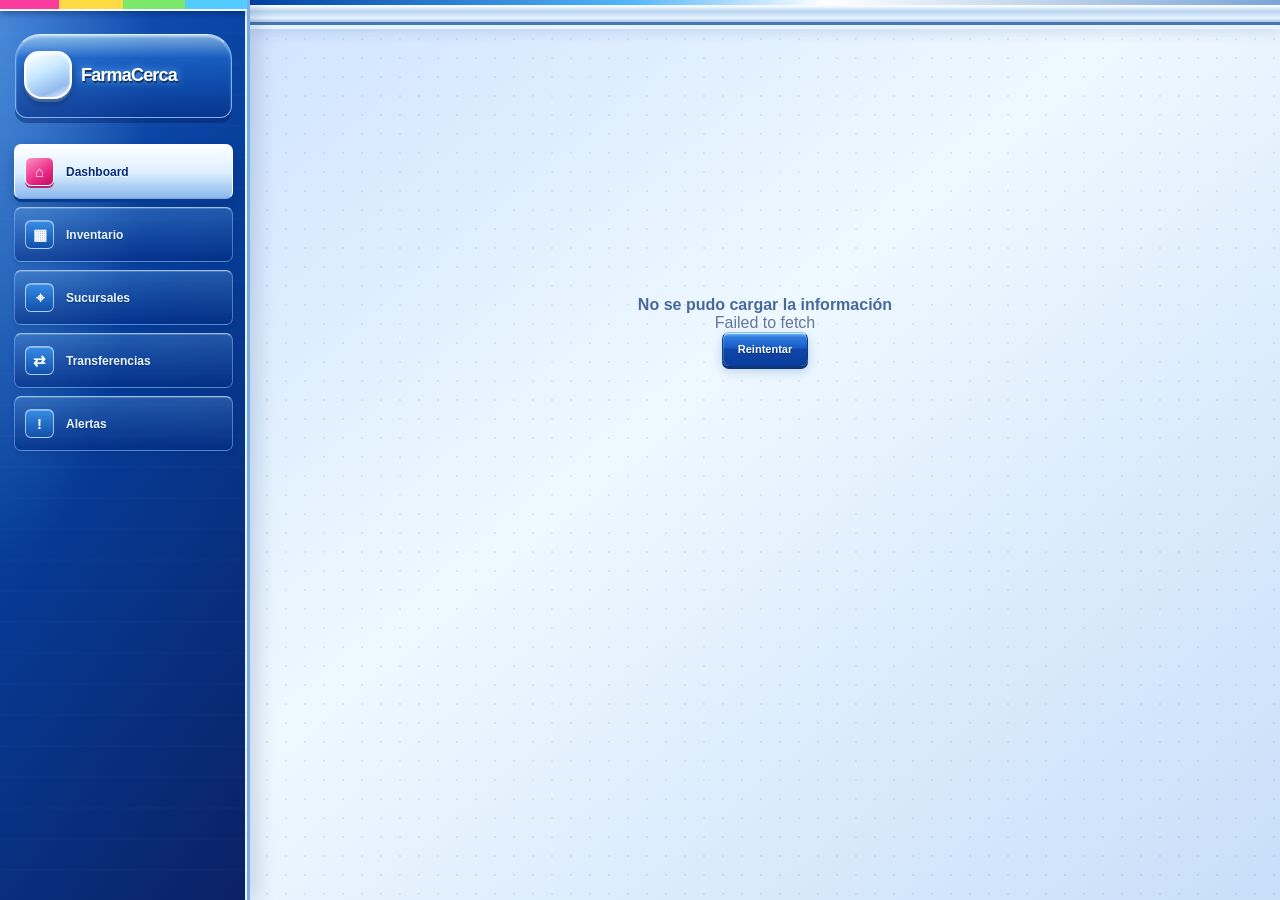
<file: frontend/index.html>
<!DOCTYPE html>
<html lang="es">
<head>
  <meta charset="UTF-8" />
  <meta name="viewport" content="width=device-width, initial-scale=1.0" />
  <meta name="description" content="Sistema centralizado de inventario FarmaCerca" />
  <title>Dashboard · FarmaCerca</title>
  <link rel="stylesheet" href="styles.css?v=farma-y2k-textos-v3" />
  <script src="config.js"></script>
  <script src="app.js?v=farma-y2k-textos-v3" defer></script>
</head>
<body data-page="dashboard">
  <div id="app"><div class="boot-loader">Cargando FarmaCerca…</div></div>
</body>
</html>
</file>
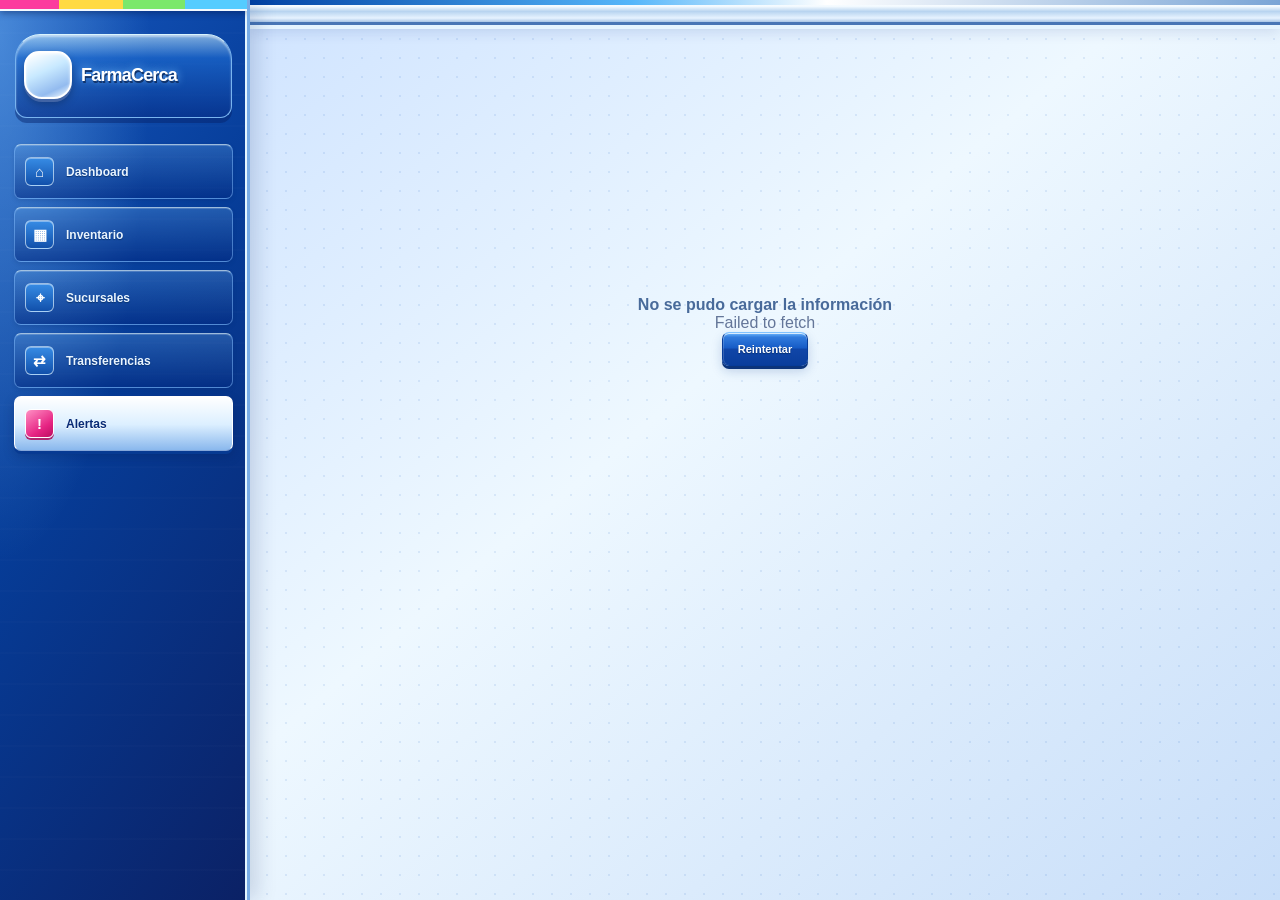
<file: frontend/alerts.html>
<!DOCTYPE html>
<html lang="es">
<head>
  <meta charset="UTF-8" />
  <meta name="viewport" content="width=device-width, initial-scale=1.0" />
  <meta name="description" content="Sistema centralizado de inventario FarmaCerca" />
  <title>Alertas · FarmaCerca</title>
  <link rel="stylesheet" href="styles.css?v=farma-y2k-textos-v3" />
  <script src="config.js"></script>
  <script src="app.js?v=farma-y2k-textos-v3" defer></script>
</head>
<body data-page="alerts">
  <div id="app"><div class="boot-loader">Cargando FarmaCerca…</div></div>
</body>
</html>
</file>
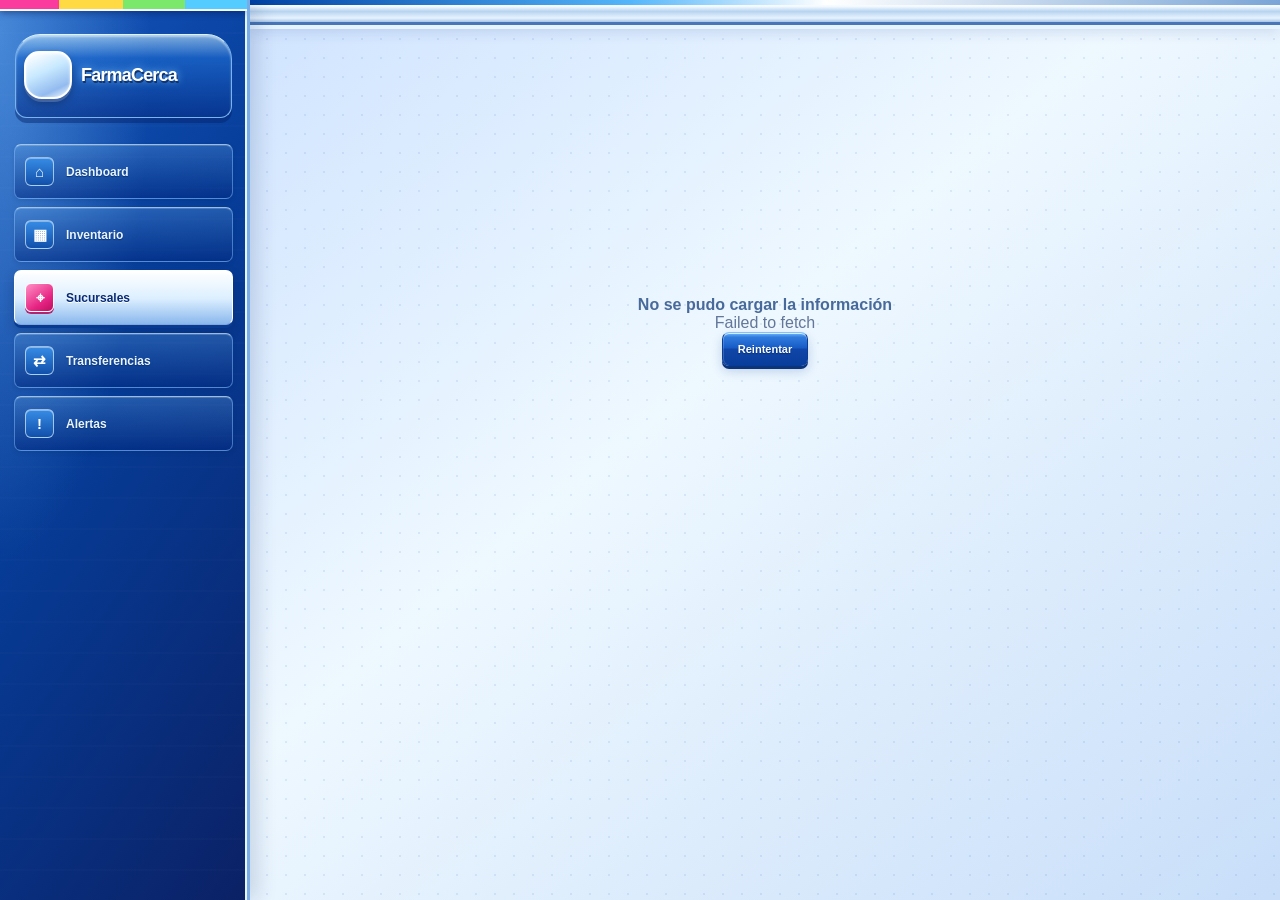
<file: frontend/branches.html>
<!DOCTYPE html>
<html lang="es">
<head>
  <meta charset="UTF-8" />
  <meta name="viewport" content="width=device-width, initial-scale=1.0" />
  <meta name="description" content="Sistema centralizado de inventario FarmaCerca" />
  <title>Sucursales · FarmaCerca</title>
  <link rel="stylesheet" href="styles.css?v=farma-y2k-textos-v3" />
  <script src="config.js"></script>
  <script src="app.js?v=farma-y2k-textos-v3" defer></script>
</head>
<body data-page="branches">
  <div id="app"><div class="boot-loader">Cargando FarmaCerca…</div></div>
</body>
</html>
</file>
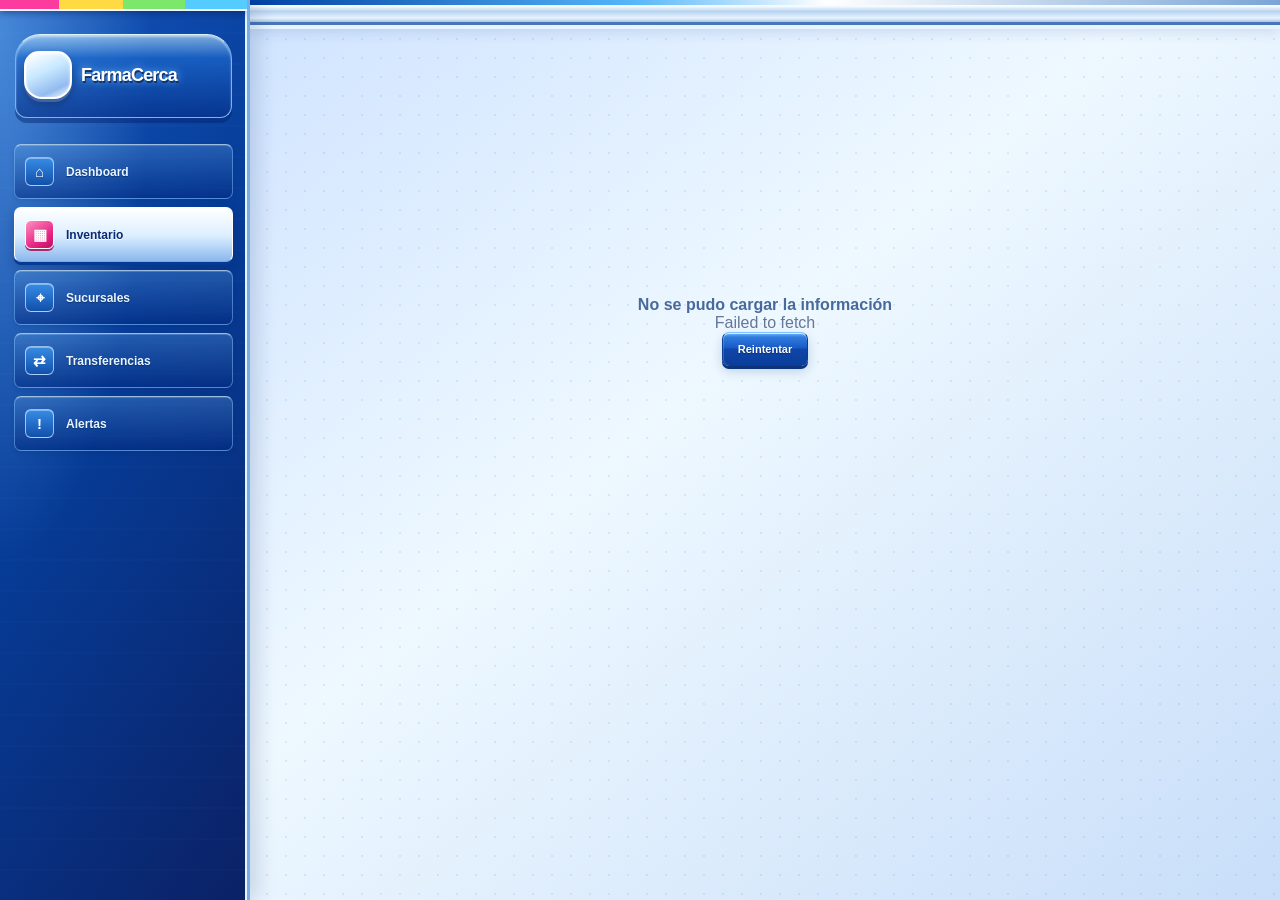
<file: frontend/inventory.html>
<!DOCTYPE html>
<html lang="es">
<head>
  <meta charset="UTF-8" />
  <meta name="viewport" content="width=device-width, initial-scale=1.0" />
  <meta name="description" content="Sistema centralizado de inventario FarmaCerca" />
  <title>Inventario · FarmaCerca</title>
  <link rel="stylesheet" href="styles.css?v=farma-y2k-textos-v3" />
  <script src="config.js"></script>
  <script src="app.js?v=farma-y2k-textos-v3" defer></script>
</head>
<body data-page="inventory">
  <div id="app"><div class="boot-loader">Cargando FarmaCerca…</div></div>
</body>
</html>
</file>
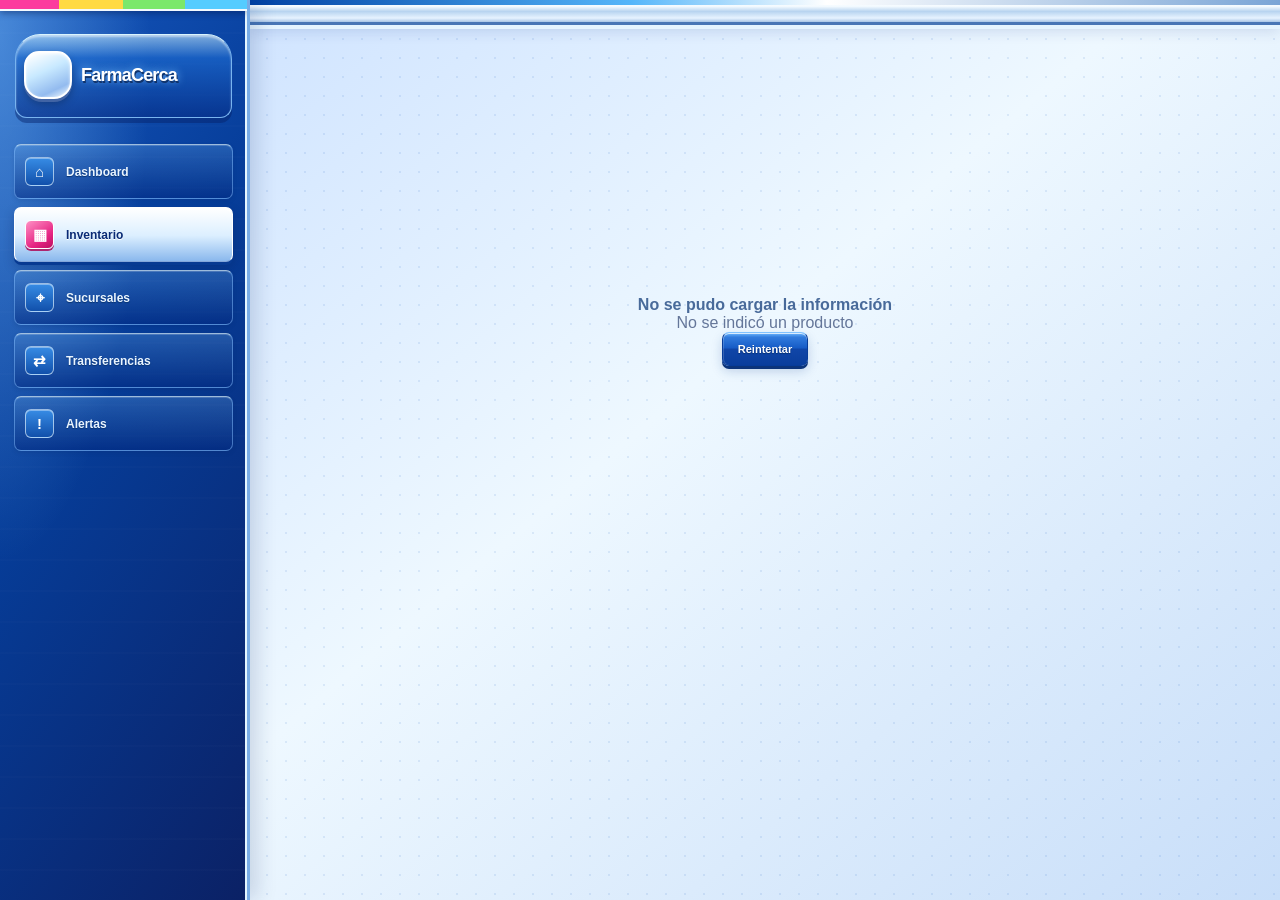
<file: frontend/product.html>
<!DOCTYPE html>
<html lang="es">
<head>
  <meta charset="UTF-8" />
  <meta name="viewport" content="width=device-width, initial-scale=1.0" />
  <meta name="description" content="Sistema centralizado de inventario FarmaCerca" />
  <title>Detalle de producto · FarmaCerca</title>
  <link rel="stylesheet" href="styles.css?v=farma-y2k-textos-v3" />
  <script src="config.js"></script>
  <script src="app.js?v=farma-y2k-textos-v3" defer></script>
</head>
<body data-page="product">
  <div id="app"><div class="boot-loader">Cargando FarmaCerca…</div></div>
</body>
</html>
</file>
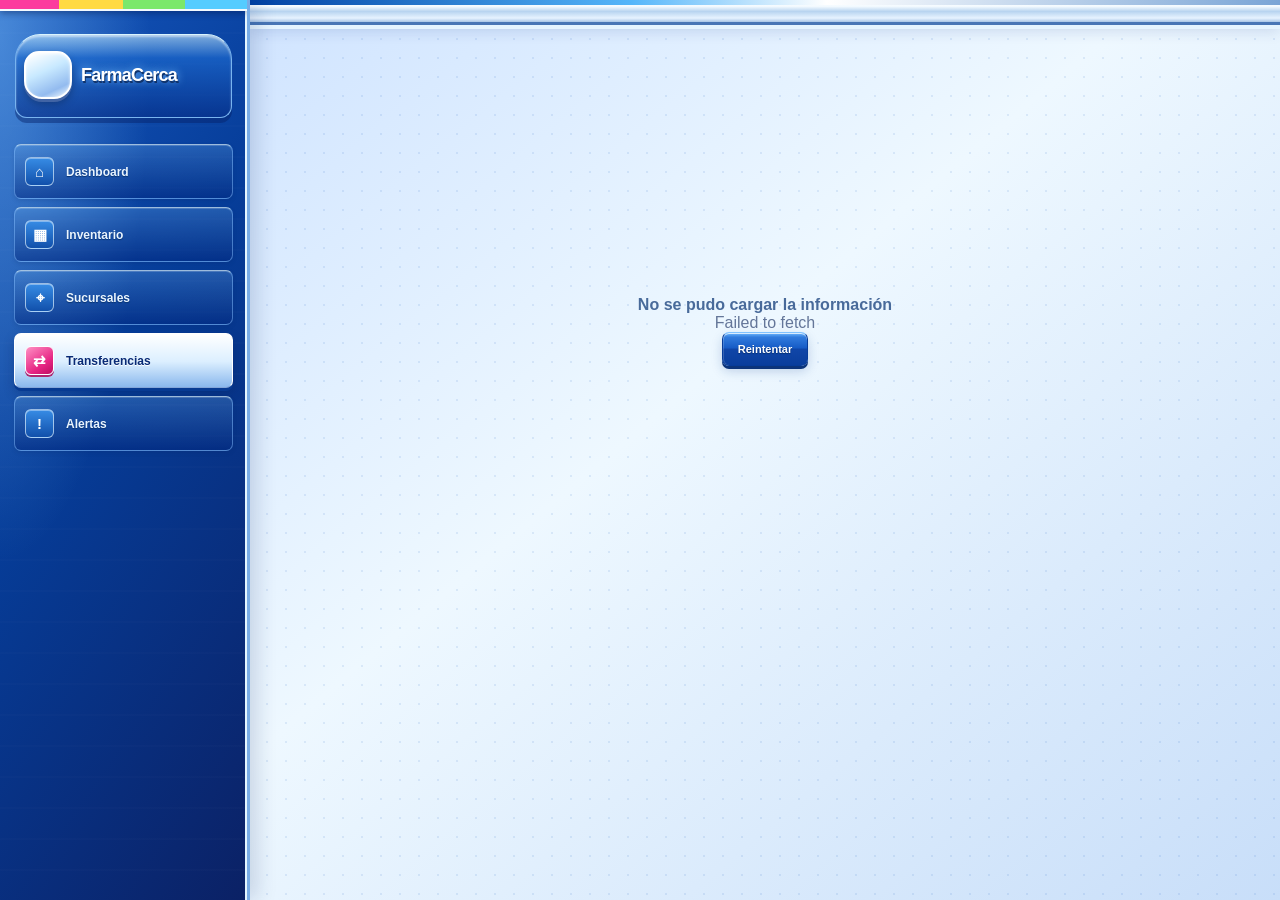
<file: frontend/transfers.html>
<!DOCTYPE html>
<html lang="es">
<head>
  <meta charset="UTF-8" />
  <meta name="viewport" content="width=device-width, initial-scale=1.0" />
  <meta name="description" content="Sistema centralizado de inventario FarmaCerca" />
  <title>Transferencias · FarmaCerca</title>
  <link rel="stylesheet" href="styles.css?v=farma-y2k-textos-v3" />
  <script src="config.js"></script>
  <script src="app.js?v=farma-y2k-textos-v3" defer></script>
</head>
<body data-page="transfers">
  <div id="app"><div class="boot-loader">Cargando FarmaCerca…</div></div>
</body>
</html>
</file>
<file: frontend/styles.css>
:root{
  --bg:#f5f7fb;--panel:#fff;--text:#233247;--muted:#748198;--line:#e4e9f1;
  --blue:#1d4f91;--blue-dark:#153968;--blue-soft:#eaf2fc;
  --magenta:#d7357b;--magenta-soft:#fdeaf3;--yellow:#f4c445;--yellow-soft:#fff6d8;
  --green:#2e9a66;--green-soft:#e8f6ee;--amber:#e99a28;--amber-soft:#fff2dd;
  --red:#dc4c5d;--red-soft:#fdebed;--violet:#7862c8;--violet-soft:#f0edfb;
  --shadow:0 10px 30px rgba(28,55,90,.07);--shadow-hover:0 14px 34px rgba(28,55,90,.12)
}
*{box-sizing:border-box}html{background:var(--bg)}body{margin:0;font-family:Inter,ui-sans-serif,system-ui,-apple-system,BlinkMacSystemFont,"Segoe UI",sans-serif;background:var(--bg);color:var(--text)}a{color:inherit;text-decoration:none}button,input,select{font:inherit}.grow{flex:1}.align-right{text-align:right}.full{width:100%}.boot-loader,.page-state{min-height:100vh;display:grid;place-items:center;color:var(--muted)}
.app-shell{min-height:100vh;display:grid;grid-template-columns:254px 1fr}.sidebar{position:sticky;top:0;height:100vh;background:linear-gradient(180deg,#173d70 0%,#15365f 100%);color:#fff;padding:25px 17px;box-shadow:8px 0 25px rgba(18,46,82,.08);z-index:30}.sidebar:before{content:"";position:absolute;top:0;left:0;right:0;height:5px;background:linear-gradient(90deg,var(--magenta) 0 42%,var(--yellow) 42% 68%,#45b8d8 68% 100%)}
.brand{display:flex;gap:12px;align-items:center;padding:4px 8px 28px}.brand-mark{position:relative;width:44px;height:44px;border-radius:13px;background:#fff;color:var(--blue);display:grid;place-items:center;font-weight:900;font-size:20px;box-shadow:0 6px 20px rgba(0,0,0,.12)}.brand-mark i{position:absolute;right:-5px;bottom:-5px;width:19px;height:19px;border-radius:50%;background:var(--magenta);color:#fff;display:grid;place-items:center;font-style:normal;font-size:13px;border:3px solid #173d70}.brand strong,.brand span{display:block}.brand strong{font-size:17px}.brand span{font-size:11px;color:#bed0e6;margin-top:3px}
.sidebar nav{display:grid;gap:7px}.nav-item{display:flex;align-items:center;gap:12px;padding:11px 13px;border-radius:11px;color:#d9e6f4;font-weight:650;transition:.18s}.nav-item b{width:27px;height:27px;border-radius:8px;display:grid;place-items:center;background:rgba(255,255,255,.07)}.nav-item:hover{background:rgba(255,255,255,.08);color:#fff}.nav-item.active{background:#fff;color:var(--blue-dark);box-shadow:0 8px 22px rgba(7,25,48,.18)}.nav-item.active b{background:var(--magenta-soft);color:var(--magenta)}
main{min-width:0}.topbar{height:76px;background:rgba(255,255,255,.96);border-bottom:1px solid var(--line);display:flex;align-items:center;justify-content:space-between;padding:0 34px;position:sticky;top:0;z-index:20;backdrop-filter:blur(12px)}.topbar-title span,.topbar-title strong,.user-chip strong,.user-chip small{display:block}.topbar-title span{text-transform:uppercase;letter-spacing:.11em;font-size:9px;font-weight:850;color:var(--magenta)}.topbar-title strong{font-size:15px;margin-top:3px}.user-chip{border-left:1px solid var(--line);padding-left:14px}.user-chip strong{font-size:12px}.user-chip small{color:var(--muted);font-size:9px;margin-top:2px}.menu-button{display:none}
.content{padding:32px 34px 44px;max-width:1500px;margin:0 auto}.page-heading{display:flex;justify-content:space-between;align-items:end;gap:24px;margin-bottom:23px}.page-heading h1{margin:0;font-size:29px;letter-spacing:-.035em;color:#1f2f45}.page-heading p{margin:7px 0 0;color:var(--muted);font-size:13px}.eyebrow{text-transform:uppercase;letter-spacing:.11em;font-size:9px;font-weight:850;color:var(--magenta);display:block;margin-bottom:6px}
.primary-button,.ghost-button{border:0;border-radius:10px;font-weight:750;cursor:pointer;display:inline-flex;align-items:center;justify-content:center;transition:.18s}.primary-button{background:var(--blue);color:#fff;padding:10px 15px;box-shadow:0 6px 14px rgba(29,79,145,.15)}.primary-button:hover{background:var(--blue-dark);transform:translateY(-1px)}.ghost-button{background:#f1f5fa;color:var(--blue-dark);padding:7px 11px}.ghost-button:hover{background:var(--blue-soft)}.tiny{padding:7px 10px;font-size:11px}
.stats-grid{display:grid;grid-template-columns:repeat(4,1fr);gap:14px;margin-bottom:20px}.stats-grid-6{grid-template-columns:repeat(6,1fr)}.stat-card{position:relative;background:var(--panel);border:1px solid var(--line);border-radius:16px;padding:17px;display:flex;gap:13px;box-shadow:var(--shadow);overflow:hidden}.stat-card:after{content:"";position:absolute;left:0;bottom:0;width:100%;height:3px;background:var(--blue)}.stat-card.magenta:after{background:var(--magenta)}.stat-card.healthy:after{background:var(--green)}.stat-card.warning:after{background:var(--amber)}.stat-card.danger:after{background:var(--red)}.stat-card.purple:after{background:var(--violet)}.stat-icon{width:41px;height:41px;border-radius:12px;background:var(--blue-soft);display:grid;place-items:center;font-weight:900;color:var(--blue);flex:0 0 auto}.stat-card.magenta .stat-icon{background:var(--magenta-soft);color:var(--magenta)}.stat-card.healthy .stat-icon{background:var(--green-soft);color:var(--green)}.stat-card.warning .stat-icon{background:var(--amber-soft);color:var(--amber)}.stat-card.danger .stat-icon{background:var(--red-soft);color:var(--red)}.stat-card.purple .stat-icon{background:var(--violet-soft);color:var(--violet)}.stat-card small,.stat-card strong,.stat-card div>span{display:block}.stat-card small{color:var(--muted);font-weight:750;font-size:10px}.stat-card strong{font-size:25px;margin:2px 0;color:#1c2d43}.stat-card div>span{font-size:10px;color:var(--muted);line-height:1.35}
.grid-2{display:grid;grid-template-columns:1.1fr .9fr;gap:18px}.dashboard-bottom{margin-top:18px}.panel{background:#fff;border:1px solid var(--line);border-radius:16px;box-shadow:var(--shadow);overflow:hidden}.panel-heading{padding:17px 19px;border-bottom:1px solid var(--line);display:flex;align-items:center;justify-content:space-between}.panel-heading h2{font-size:17px;margin:0}.panel-heading a{font-size:11px;color:var(--blue);font-weight:800}.alert-list,.branch-list,.movement-list{padding:6px 19px}.alert-item,.movement{display:flex;align-items:center;gap:11px;padding:12px 0;border-bottom:1px solid #edf1f6}.alert-item:last-child,.movement:last-child{border-bottom:0}.status-dot{width:9px;height:9px;border-radius:50%;background:var(--green)}.status-dot.warning{background:var(--amber)}.status-dot.danger{background:var(--red)}.status-dot.purple{background:var(--violet)}.alert-item strong,.alert-item span,.movement strong,.movement span{display:block}.alert-item span,.movement span{font-size:10px;color:var(--muted);margin-top:3px}.branch-row{display:grid;grid-template-columns:145px 1fr 48px;align-items:center;gap:12px;padding:12px 0}.branch-label strong,.branch-label span{display:block}.branch-label span{color:var(--muted);font-size:9px;margin-top:3px}.bar{height:7px;background:#eef2f7;border-radius:999px;overflow:hidden}.bar span{height:100%;display:block;background:linear-gradient(90deg,var(--blue),#4b8ed2);border-radius:999px}.movement-icon{width:31px;height:31px;border-radius:10px;background:var(--blue-soft);color:var(--blue);display:grid;place-items:center;font-weight:900}.positive{color:var(--green)}.negative{color:var(--red)}.empty-state{padding:25px!important;text-align:center!important;color:var(--muted)!important}
.filter-panel{background:#fff;border:1px solid var(--line);border-radius:15px;padding:12px;display:grid;grid-template-columns:minmax(280px,1fr) 190px 160px auto;gap:9px;margin-bottom:17px;box-shadow:var(--shadow)}.filter-panel input,.filter-panel select,.stack-form input,.stack-form select,.modal input{width:100%;border:1px solid #dce3ed;border-radius:10px;padding:10px 11px;background:#fff;color:var(--text);outline:none}.filter-panel input:focus,.filter-panel select:focus,.stack-form input:focus,.stack-form select:focus,.modal input:focus{border-color:#70a0d1;box-shadow:0 0 0 3px rgba(29,79,145,.09)}.search-field{position:relative}.search-field span{position:absolute;left:12px;top:8px;color:var(--muted);font-size:20px}.search-field input{padding-left:39px}.table-panel{overflow:hidden}.table-wrap{overflow:auto}table{width:100%;border-collapse:collapse;min-width:820px}th,td{text-align:left;padding:13px 15px;border-bottom:1px solid #edf1f6;font-size:12px}th{background:#f7f9fc;color:#718096;text-transform:uppercase;letter-spacing:.055em;font-size:9px}tbody tr:hover{background:#fbfcfe}.product-cell{display:flex;align-items:center;gap:10px}.product-cell strong,.product-cell span{display:block}.product-cell span,.subtext{font-size:9px;color:var(--muted);margin-top:3px}.product-avatar{width:35px;height:35px;border-radius:10px;background:linear-gradient(145deg,var(--magenta-soft),#fff1f7);display:grid;place-items:center;color:var(--magenta);font-weight:900}.stock-number{font-size:16px;font-weight:850}.status-pill{display:inline-flex;padding:5px 8px;border-radius:999px;font-size:9px;font-weight:850}.status-pill.available{background:var(--green-soft);color:#20794f}.status-pill.low{background:var(--amber-soft);color:#9a5b08}.status-pill.out{background:var(--red-soft);color:#a62e3f}.status-pill.expiry{background:var(--violet-soft);color:#5e4aa7}.action-group{display:flex;gap:7px;align-items:center;flex-wrap:wrap}.product-link:hover strong,.text-link:hover{color:var(--magenta)}.text-link{color:var(--text)}
.toast{position:fixed;right:24px;bottom:24px;z-index:300;padding:12px 16px;border-radius:11px;font-weight:700;font-size:12px;background:var(--green-soft);color:#20794f;box-shadow:var(--shadow-hover)}.toast.error{background:var(--red-soft);color:#a62e3f}.legend{display:flex;gap:18px;margin:-7px 0 17px;color:var(--muted);font-size:11px}.legend span{display:flex;align-items:center;gap:6px}.dot{width:8px;height:8px;border-radius:50%;display:inline-block}.dot.red{background:var(--red)}.dot.amber{background:var(--amber)}.dot.violet{background:var(--violet)}
.transfer-layout{grid-template-columns:.8fr 1.2fr}.form-panel{overflow:visible}.stack-form{padding:19px;display:grid;gap:15px}.stack-form label,.modal label{font-size:11px;font-weight:750;color:#526176}.stack-form label input,.stack-form label select,.modal label input{margin-top:6px}.form-grid{display:grid;grid-template-columns:1fr 1fr;gap:11px}.info-box{background:var(--blue-soft);color:#4b6483;border-radius:10px;padding:11px 12px;font-size:10px;line-height:1.5;border:1px solid #dce9f8}
.branch-cards{display:grid;grid-template-columns:repeat(2,minmax(0,1fr));gap:17px}.branch-card{background:#fff;border:1px solid var(--line);border-radius:16px;box-shadow:var(--shadow);padding:19px}.branch-card-head{display:flex;gap:12px;align-items:flex-start}.branch-pin{width:42px;height:42px;border-radius:12px;background:var(--blue-soft);color:var(--blue);display:grid;place-items:center;font-weight:900}.branch-card-head small,.branch-card-head h2,.branch-card-head span{display:block}.branch-card-head small{color:var(--magenta);font-weight:850;text-transform:uppercase;letter-spacing:.08em;font-size:8px}.branch-card-head h2{margin:2px 0;font-size:19px}.branch-card-head span{font-size:10px;color:var(--muted)}.branch-metrics{display:grid;grid-template-columns:repeat(4,1fr);gap:8px;margin:17px 0}.branch-metrics>div{background:#f7f9fc;border:1px solid #edf1f6;border-radius:10px;padding:10px}.branch-metrics small,.branch-metrics strong{display:block}.branch-metrics small{color:var(--muted);font-size:8px;text-transform:uppercase}.branch-metrics strong{font-size:19px;margin-top:3px}.branch-metrics .metric-warning{background:var(--amber-soft)}.branch-metrics .metric-danger{background:var(--red-soft)}.branch-card-actions{display:flex;gap:8px}.health-badge{font-size:9px;font-weight:850;padding:6px 8px;border-radius:999px;white-space:nowrap}.health-badge.good{background:var(--green-soft);color:#20794f}.health-badge.medium{background:var(--amber-soft);color:#9a5b08}.health-badge.risk{background:var(--red-soft);color:#a62e3f}.health-progress{height:7px;background:#edf1f6;border-radius:999px;overflow:hidden;margin:15px 0 4px}.health-progress span{display:block;height:100%;background:linear-gradient(90deg,var(--blue),#5ca4df);border-radius:999px}
.breadcrumb{display:flex;gap:8px;align-items:center;color:var(--muted);font-size:11px;margin-bottom:13px}.breadcrumb a{color:var(--blue);font-weight:800}.product-stats{grid-template-columns:repeat(4,1fr)}.product-layout{grid-template-columns:1.3fr .7fr}.detail-table{min-width:720px}.smart-recommendation{display:flex;align-items:center;gap:17px;background:linear-gradient(100deg,var(--blue-soft),#fff 60%,var(--magenta-soft));border:1px solid #dce7f5;border-radius:16px;padding:19px 21px;margin-bottom:19px;box-shadow:var(--shadow)}.recommendation-icon{width:47px;height:47px;border-radius:13px;background:var(--magenta);color:#fff;display:grid;place-items:center;font-size:23px;font-weight:800}.smart-recommendation h2{margin:0 0 5px;font-size:17px}.smart-recommendation p{margin:0;color:#58677c;font-size:11px;line-height:1.55;max-width:850px}
.modal-backdrop{position:fixed;inset:0;background:rgba(13,31,55,.42);display:none;align-items:center;justify-content:center;padding:20px;z-index:100}.modal-backdrop.open{display:flex}.modal{position:relative;width:min(430px,100%);background:#fff;border-radius:17px;box-shadow:0 24px 70px rgba(16,38,69,.25);padding:23px}.modal h2{margin:0 0 5px}.modal p{margin:0 0 17px;color:var(--muted)}.modal form{display:grid;gap:15px}.modal-close{position:absolute;right:13px;top:12px;border:0;background:#f2f5f9;color:#6d788b;width:31px;height:31px;border-radius:9px;cursor:pointer;font-size:18px}.spinner{width:32px;height:32px;border:3px solid #dbe5f2;border-top-color:var(--blue);border-radius:50%;animation:spin .7s linear infinite}.page-state{min-height:60vh;text-align:center;align-content:center}.page-state>*{margin:auto}.page-state strong{display:block;margin-top:12px}.page-state p{color:var(--muted)}@keyframes spin{to{transform:rotate(360deg)}}
@media(max-width:1350px){.stats-grid-6{grid-template-columns:repeat(3,1fr)}}
@media(max-width:1100px){.app-shell{grid-template-columns:218px 1fr}.stats-grid{grid-template-columns:repeat(2,1fr)}.grid-2,.product-layout{grid-template-columns:1fr}.branch-cards{grid-template-columns:1fr}}
@media(max-width:760px){.app-shell{display:block}.sidebar{position:fixed;left:-270px;top:0;width:254px;transition:.2s}.menu-open .sidebar{left:0}.topbar{padding:0 16px}.topbar-title{display:none}.menu-button{display:block;border:0;background:transparent;font-size:23px;color:var(--text)}.user-chip small{display:none}.content{padding:21px 14px 35px}.page-heading{align-items:stretch;flex-direction:column}.stats-grid,.stats-grid-6,.product-stats{grid-template-columns:1fr}.filter-panel{grid-template-columns:1fr}.form-grid{grid-template-columns:1fr}.branch-metrics{grid-template-columns:repeat(2,1fr)}.health-badge{display:none}.smart-recommendation{align-items:flex-start;flex-wrap:wrap}}

/* ========================================================================
   FARMA CERCA — Y2K / EARLY-WEB VISUAL THEME
   Pure presentation layer. No markup, JavaScript, endpoints or behavior
   has been altered. Inspired by early-2000s blue portals and chrome UI.
   ======================================================================== */
:root {
  --bg: #d6e7fc;
  --panel: #fff;
  --text: #162d57;
  --muted: #647699;
  --line: #a9c7ea;
  --blue: #1758cb;
  --blue-dark: #092d85;
  --blue-soft: #e1f1ff;
  --magenta: #ed278f;
  --magenta-soft: #ffe5f4;
  --yellow: #ffdc66;
  --yellow-soft: #fff4c9;
  --green: #199864;
  --green-soft: #d9f8e6;
  --amber: #cc7808;
  --amber-soft: #fff0c7;
  --red: #c83154;
  --red-soft: #ffe4e9;
  --violet: #7052c7;
  --violet-soft: #eee7ff;
  --shadow: 0 2px 0 #fff, 0 6px 0 rgba(37, 94, 164, .10), 0 13px 27px rgba(17, 57, 130, .10);
  --shadow-hover: 0 2px 0 #fff, 0 9px 0 rgba(37, 94, 164, .10), 0 18px 30px rgba(17, 57, 130, .17);
}
html { background: #bfd7f8; }
body {
  font-family: Tahoma, Verdana, Geneva, sans-serif;
  background:
    radial-gradient(circle at 1px 1px, rgba(37, 101, 194, .11) 1px, transparent 1.45px) 0 0 / 19px 19px,
    linear-gradient(140deg, #c7deff 0%, #eef8ff 49%, #c8def9 100%);
  color: var(--text);
}
::selection { background: #fff09c; color: #0a358c; }
:focus-visible { outline: 3px solid #f1ba1c !important; outline-offset: 2px; }
.app-shell { grid-template-columns: 250px minmax(0, 1fr); }

/* Deep cobalt sidebar with a gleaming chrome/blue portal treatment */
.sidebar {
  padding: 25px 14px 80px;
  border-right: 3px solid #78ace6;
  background:
    radial-gradient(ellipse at 0% 4%, rgba(141, 206, 255, .42), transparent 43%),
    repeating-linear-gradient(0deg, transparent 0 29px, rgba(255, 255, 255, .022) 30px, transparent 31px),
    linear-gradient(125deg, #1657be 0%, #063d99 42%, #0b2165 100%);
  box-shadow: inset -2px 0 0 #e5f6ff, 7px 0 19px rgba(10, 37, 95, .16);
  overflow-y: auto;
}
.sidebar::before {
  height: 9px;
  background: linear-gradient(90deg, #fc3b9e 0 24%, #ffda42 24% 50%, #7be86b 50% 75%, #55ccff 75%);
  border-bottom: 2px solid #f4faff;
  box-shadow: 0 2px 7px rgba(3, 20, 72, .45);
}
.brand {
  margin: 9px 1px 26px;
  padding: 16px 8px 18px;
  border: 1px solid #79b4ef;
  border-top-color: #d9f5ff;
  border-radius: 25px 25px 12px 12px;
  background: linear-gradient(180deg, rgba(196,235,255,.62), rgba(29,106,207,.65) 28%, rgba(6,46,135,.66));
  box-shadow: inset 0 2px 2px rgba(255,255,255,.45), 0 5px 0 rgba(5,31,103,.45);
  gap: 9px;
}
.brand-mark {
  width: 48px;
  height: 48px;
  flex: 0 0 48px;
  border-radius: 15px 15px 18px 18px;
  border: 2px solid #fff;
  background: linear-gradient(155deg, #fff 4%, #c8e9ff 42%, #93bbef 78%, #f6fdff);
  box-shadow: inset 0 1px 3px rgba(255,255,255,.8), 0 3px 0 #4164a5, 0 5px 9px rgba(0,0,0,.25);
  color: #1757ba;
  text-shadow: 1px 1px 0 #fff;
  font-size: 27px;
}
.brand-mark i {
  right: -7px;
  bottom: -6px;
  background: linear-gradient(#ff82be, #e40d77);
  border: 2px solid white;
  box-shadow: 0 1px 2px #263f85;
  font-family: Verdana,sans-serif;
  font-size: 12px;
}
.brand strong { color: #fff; font-size: 18px; letter-spacing: -.045em; text-shadow: 1px 2px 0 #10336b, 0 0 9px #75beff; }
.brand span { color: #e2f4ff; font-size: 10px; font-weight: bold; }
.sidebar nav { gap: 8px; }
.nav-item {
  position: relative;
  border-radius: 7px;
  padding: 12px 10px;
  border: 1px solid rgba(131, 189, 255, .5);
  border-top-color: rgba(222, 247, 255, .7);
  background: linear-gradient(180deg, rgba(130,198,251,.23), rgba(1,39,126,.52));
  box-shadow: inset 0 1px 0 rgba(255,255,255,.18), 0 2px 4px rgba(4,31,88,.15);
  color: #eaf5ff;
  font-size: 12px;
  font-weight: 750;
  text-shadow: 0 1px 1px #083473;
}
.nav-item b {
  flex: 0 0 29px;
  width: 29px;
  height: 29px;
  border: 1px solid rgba(230,246,255,.65);
  border-radius: 6px;
  background: linear-gradient(#378ce5,#1150ab);
  box-shadow: inset 0 1px rgba(255,255,255,.38);
  color: #fff;
  font-size: 15px;
  text-shadow: none;
}
.nav-item:hover {
  color: #fff;
  border-color: #eaf5ff;
  background: linear-gradient(#469ff5, #1357be);
  transform: translateX(2px);
}
.nav-item.active, .nav-item.active:hover {
  color: #082a75;
  text-shadow: 0 1px #fff;
  border-color: #fff;
  border-bottom-color: #83a6d9;
  background: linear-gradient(180deg, #fff 0%, #dcefff 52%, #8ab8ed 100%);
  box-shadow: inset 0 2px 0 rgba(255,255,255,.92), 0 3px 0 #073a92, 0 5px 11px rgba(4,24,70,.26);
  transform: none;
}
.nav-item.active b {
  color: #fff;
  background: linear-gradient(145deg, #ff91c5, #e62483 65%, #bd0e61);
  border-color: #fff;
  box-shadow: 0 2px 0 #ad276f;
}

/* Silver Xbox-era control strip */
main { position: relative; min-width: 0; }
.topbar {
  height: 83px;
  padding: 0 33px;
  border-bottom: 3px solid #4876b6;
  background: linear-gradient(180deg, #fff 0%, #f3faff 29%, #b8d4f0 52%, #e7f3ff 82%, #a8c5e6 100%);
  box-shadow: inset 0 2px 0 #fff, 0 4px 0 #e5f4ff, 0 7px 14px rgba(9,49,132,.13);
  backdrop-filter: none;
}
.topbar::before {
  content: "";
  position: absolute;
  top: 0;
  left: 0;
  right: 0;
  height: 5px;
  background: linear-gradient(90deg, #0041a3, #54b6fa 37%, #ffffff 56%, #7aa5d6 100%);
}
.topbar-title span {
  color: #be126a;
  letter-spacing: .22em;
  font-size: 9px;
  text-shadow: 1px 1px #fff;
}
.topbar-title strong {
  font-weight: 900;
  color: #082d7a;
  text-shadow: 0 1px 0 #fff;
  font-size: 17px;
}
.user-chip {
  background: linear-gradient(#fff, #d2e5fc 64%, #a9c8ed);
  border: 1px solid #7a9fd1;
  border-top-color: #fff;
  border-radius: 8px;
  padding: 9px 15px;
  box-shadow: inset 0 1px #fff, 0 2px 3px rgba(24,67,132,.21);
}
.user-chip strong { color: #0d3c8b; }
.user-chip small { color: #637aa2; }

/* Page introduction: glassy, beveled title bar */
.content { max-width: 1640px; padding: 30px 34px 60px; }
.page-heading {
  position: relative;
  overflow: hidden;
  align-items: center;
  padding: 22px 25px 23px;
  margin-bottom: 23px;
  border: 2px solid #fff;
  border-bottom: 3px solid #719dcc;
  border-radius: 26px 26px 11px 11px;
  background:
    radial-gradient(ellipse at 82% 9%, rgba(255,255,255,.88), transparent 28%),
    linear-gradient(180deg, #fafcff 0%, #d7eaff 45%, #aaccf5 47%, #edf7ff 93%);
  box-shadow: inset 0 0 0 1px #83b3e5, 0 4px 0 #8eb0d5, 0 11px 20px rgba(38,87,158,.12);
}
.page-heading::before {
  content: "";
  width: 50px;
  height: 50px;
  position: absolute;
  top: -16px;
  right: 25%;
  border-radius: 50%;
  border: 1px solid rgba(255,255,255,.9);
  background: radial-gradient(circle at 30% 27%, #fff 3%, #a6efff 24%, #2b9efa 49%, #1051ba 76%, #08276d 100%);
  box-shadow: 0 0 0 5px rgba(255,255,255,.2), 0 5px 15px rgba(22,76,162,.27);
  opacity: .85;
  pointer-events: none;
}
.page-heading h1 {
  color: #0a3288;
  font-size: 27px;
  letter-spacing: -.025em;
  text-shadow: 1px 1px #fff, 2px 2px 0 rgba(103,143,202,.18);
}
.page-heading p { color: #49648d; font-size: 12px; font-weight: 600; line-height: 1.5; }
.eyebrow { font-size: 9px; color: #dc1178; letter-spacing: .14em; text-shadow: 1px 1px #fff; }

/* Early 2000s XP-style raised controls */
.primary-button, .ghost-button {
  position: relative;
  border-radius: 7px;
  font-family: Tahoma, Verdana, sans-serif;
  font-size: 11px;
  font-weight: 800;
  min-height: 33px;
  transition: transform .13s, filter .13s, box-shadow .13s;
}
.primary-button {
  color: #fff;
  border: 1px solid #073c99;
  border-top-color: #80c2ff;
  padding: 10px 15px;
  background: linear-gradient(180deg, #6fb9ff 0%, #317bdd 13%, #155ac5 48%, #1046a8 49%, #0a3e9c 100%);
  text-shadow: 0 1px 1px #063275;
  box-shadow: inset 0 1px 0 rgba(255,255,255,.75), inset 1px 0 rgba(255,255,255,.17), 0 3px 0 #0c347a, 0 5px 11px rgba(18,67,145,.22);
}
.primary-button:hover { background: linear-gradient(#85caff,#3c90ee 45%,#1762d4 46%,#1352b5); filter: brightness(1.05); transform: translateY(-1px); }
.primary-button:active { transform: translateY(2px); box-shadow: inset 0 2px 4px rgba(0,18,79,.34); }
.ghost-button {
  color: #123c88;
  border: 1px solid #95b5de;
  border-top-color: #fff;
  background: linear-gradient(#fff, #edf8ff 39%, #c6dafa 48%, #ecf5ff);
  padding: 7px 11px;
  text-shadow: 0 1px #fff;
  box-shadow: inset 0 1px #fff, 0 2px 0 #a0b9d9;
}
.ghost-button:hover { color: #05328f; background: linear-gradient(#fff,#b6e1ff 43%,#95c7ff 48%,#d7efff); }
.ghost-button:active { transform: translateY(1px); box-shadow: inset 0 2px 3px rgba(14,63,130,.2); }
.tiny { font-size: 10px; min-height: 29px; padding: 7px 10px; }

/* Scoreboard-like statistic tiles */
.stats-grid { gap: 16px; margin-bottom: 23px; }
.stats-grid-6 { grid-template-columns: repeat(3, minmax(0, 1fr)); }
.stat-card {
  min-width: 0;
  align-items: center;
  padding: 18px 19px;
  gap: 15px;
  border: 2px solid #fff;
  border-bottom: 3px solid #7b9dd0;
  border-radius: 18px 18px 8px 8px;
  background: linear-gradient(180deg, #fff 0%, #eef8ff 48%, #d8eafe 49%, #f9fdff 100%);
  box-shadow: inset 0 0 0 1px #afcae7, 0 3px 0 #95b6db, 0 10px 19px rgba(25,73,145,.13);
}
.stat-card:after { height: 5px; background: linear-gradient(90deg, #073dba, #67cbff); }
.stat-card.magenta:after { background: linear-gradient(90deg, #db1d7b,#ff9ad2); }
.stat-card.healthy:after { background: linear-gradient(90deg, #168653,#81f7a6); }
.stat-card.warning:after { background: linear-gradient(90deg, #e88c19,#ffdc6b); }
.stat-card.danger:after { background: linear-gradient(90deg, #c92753,#ffa6b3); }
.stat-card.purple:after { background: linear-gradient(90deg, #7043bd,#b6a2ff); }
.stat-icon {
  width: 50px; height: 50px; flex-basis: 50px;
  border: 2px solid white;
  border-radius: 14px;
  color: #1451b6;
  background: linear-gradient(145deg, #fff, #a9d4ff 62%, #76a6e5);
  box-shadow: inset 0 0 0 1px #9bc3ed, 0 3px 0 #9cb7da;
  font-size: 22px;
  text-shadow: 1px 1px #fff;
}
.stat-card.magenta .stat-icon { background:linear-gradient(#fff,#fcb2d6);color:#af0c69; }
.stat-card.healthy .stat-icon { background:linear-gradient(#fff,#a2eec4);color:#137b4b; }
.stat-card.warning .stat-icon { background:linear-gradient(#fff,#ffe3a0);color:#ab6410; }
.stat-card.danger .stat-icon { background:linear-gradient(#fff,#ffb2bf);color:#b6224e; }
.stat-card.purple .stat-icon { background:linear-gradient(#fff,#d2baff);color:#5d45ad; }
.stat-card small { font-size: 10px; color: #5175a2; text-transform: uppercase; letter-spacing: .06em; }
.stat-card strong { color: #0c347f; font-size: 28px; letter-spacing: -.05em; text-shadow: 1px 1px white; }
.stat-card div>span { color: #56749b; font-size: 10px; }

/* Pane headers mimic a shiny web-portal chrome title bar */
.grid-2 { gap: 20px; }
.panel, .branch-card {
  border: 2px solid #fff;
  border-bottom: 3px solid #8aadd6;
  border-radius: 15px 15px 9px 9px;
  background: #fff;
  box-shadow: inset 0 0 0 1px #b4cdeb, 0 4px 0 rgba(79,127,188,.18), 0 12px 24px rgba(22,67,130,.12);
}
.panel-heading {
  min-height: 70px;
  padding: 15px 19px;
  border-bottom: 2px solid #8eb5e4;
  border-radius: 12px 12px 0 0;
  background: linear-gradient(180deg, #fff 0%, #d4eaff 40%, #a8d1ff 46%, #dcefff 100%);
  box-shadow: inset 0 1px #fff, inset 0 -1px rgba(255,255,255,.82);
}
.panel-heading h2 { color: #092e77; font-size: 16px; text-shadow: 1px 1px #fff; }
.panel-heading a, .breadcrumb a { color: #0c4ba8; text-decoration: underline; text-underline-offset: 2px; }
.panel-heading a:hover, .breadcrumb a:hover { color: #d70a73; }
.alert-list,.branch-list,.movement-list { padding: 8px 19px; }
.alert-item,.movement { border-bottom: 1px dotted #aec7e7; padding: 14px 0; }
.alert-item strong,.movement strong,.branch-label strong { color: #163d7b; }
.alert-item span,.movement span,.branch-label span { color: #6d83a0; }
.alert-item:hover,.movement:hover { background: #f5faff; }
.branch-row { padding: 14px 0; border-bottom: 1px dotted #c5d9ef; }
.branch-row:last-child { border-bottom: 0; }
.branch-row>strong { color: #104292; }
.bar,.health-progress { height: 10px; border: 1px solid #abc5e8; border-radius: 8px; background: linear-gradient(#bbceed, #e8f6ff); box-shadow: inset 0 1px 2px rgba(38,67,115,.2); }
.bar span,.health-progress span { border-radius: 8px; background: linear-gradient(#83e2ff, #2475db 43%, #0c46a4 50%, #2e8ee3); box-shadow: inset 0 1px #c0f2ff; }
.movement-icon { background: linear-gradient(#fff,#a6d6ff); border: 1px solid #9cc3ec; color: #09459c; border-radius: 8px; }
.empty-state { color: #6b81a3 !important; }

/* Search toolbar & Windows-era inputs */
.filter-panel {
  border: 2px solid #fff;
  border-bottom: 3px solid #80a9d8;
  border-radius: 12px;
  padding: 14px;
  gap: 10px;
  grid-template-columns: minmax(210px,1fr) 185px 155px auto;
  background: linear-gradient(#f9fdff, #d4e8ff);
  box-shadow: inset 0 0 0 1px #9dbce3, 0 4px 0 rgba(79,127,188,.18), 0 10px 18px rgba(22,67,130,.1);
  margin-bottom: 20px;
}
.filter-panel input,.filter-panel select,.stack-form input,.stack-form select,.modal input {
  border: 1px solid #739acb;
  border-top-color: #537bad;
  border-left-color: #537bad;
  border-radius: 5px;
  padding: 10px 11px;
  background: linear-gradient(#f1f6ff, #fff 22%);
  color: #173c74;
  box-shadow: inset 1px 2px 2px rgba(33,74,132,.1), 1px 1px #fff;
}
.filter-panel input:focus,.filter-panel select:focus,.stack-form input:focus,.stack-form select:focus,.modal input:focus {
  border-color: #1769cf;
  box-shadow: inset 0 1px 2px rgba(17,61,124,.1), 0 0 0 3px rgba(79,166,255,.22);
}
/* Keep the search icon and typed text separate in the Y2K filter bar. */
.filter-panel .search-field { display: block; min-width: 0; }
.filter-panel .search-field input { padding-left: 44px; }
.filter-panel .search-field span {
  left: 14px;
  top: 50%;
  transform: translateY(-50%);
  line-height: 1;
  pointer-events: none;
  color: #1758ad;
}

/* Data tables with heavy blue headers and alternating rows */
.table-panel { overflow: hidden; }
.table-wrap { padding-bottom: 3px; }
table { border-collapse: separate; border-spacing: 0; }
th {
  background: linear-gradient(180deg, #376dc7 0%, #1447a1 47%, #092f81 48%, #1251b1 100%);
  border-right: 1px solid rgba(230,245,255,.23);
  border-bottom: 2px solid #092a75;
  color: #fff;
  text-shadow: 0 1px #052966;
  font-size: 9px;
  letter-spacing: .075em;
  padding: 15px 15px;
}
td { padding: 14px 15px; border-bottom: 1px dotted #bad0eb; color: #214575; }
tbody tr:nth-child(even) { background: #edf5ff; }
tbody tr:nth-child(odd) { background: #fff; }
tbody tr:hover { background: #d9edff; }
.product-cell strong, .text-link strong { color: #103d8e; }
.product-avatar {
  background: linear-gradient(155deg,#fff 0%,#ffceeb 47%,#ffa7d5 100%);
  border: 1px solid #fff;
  border-radius: 7px;
  box-shadow: inset 0 0 0 1px #eba4cf, 0 2px 0 #b0b9d8;
  color: #b91471;
}
.stock-number { color: #092f7a; }
.status-pill {
  border-radius: 6px;
  padding: 6px 9px;
  border: 1px solid rgba(255,255,255,.9);
  box-shadow: inset 0 1px rgba(255,255,255,.8), 0 1px 1px rgba(24,73,130,.2);
}
.status-pill.available { color: #0e7446; background: linear-gradient(#f4fff9,#b8edce); }
.status-pill.low { color: #8b4b07; background: linear-gradient(#fffdf2,#ffe0a0); }
.status-pill.out { color: #a02045; background: linear-gradient(#fff6f7,#ffc6d3); }
.status-pill.expiry { color: #6140ab; background: linear-gradient(#fbf8ff,#d8ceff); }
.action-group { gap: 8px; }

/* Branch cards: inset LCD-like metric cells */
.branch-cards { gap: 20px; }
.branch-card { padding: 19px; background: linear-gradient(#fff, #f0f8ff); }
.branch-card-head { align-items: center; }
.branch-pin {
  width: 48px; height: 48px;
  border-radius: 13px;
  border: 2px solid white;
  background: linear-gradient(#fff,#8fc6fa);
  box-shadow: inset 0 0 0 1px #8bb7e9, 0 2px 0 #b3c9e6;
  color: #0f4fba;
  font-size: 25px;
}
.branch-card-head h2 { color: #0a3385; text-shadow: 1px 1px #fff; }
.branch-metrics>div {
  border: 1px solid #a7c1e2;
  border-top-color: #fff;
  border-radius: 6px;
  background: linear-gradient(#e4f2ff,#fafcff 50%,#dbeaff);
  box-shadow: inset 0 1px white, 0 2px 0 rgba(99,140,186,.12);
}
.branch-metrics small { color: #6684aa; }
.branch-metrics strong { color: #0c367f; }
.branch-metrics .metric-warning { background: linear-gradient(#fff8e2,#ffe4b2); }
.branch-metrics .metric-danger { background: linear-gradient(#fff0f5,#ffced9); }
.health-badge { border: 1px solid white; border-radius: 6px; box-shadow: 0 1px 2px #bdcfe4; }
.health-badge.good { background: linear-gradient(#f4fff8,#c0f2d2); }
.health-badge.medium { background: linear-gradient(#fffdf3,#ffe5b7); }
.health-badge.risk { background: linear-gradient(#fff6f6,#ffc3d5); }

/* Transfer forms, helpful notices and recommendation strip */
.stack-form { gap: 17px; padding: 20px; }
.stack-form label,.modal label { color: #254e89; font-size: 11px; }
.info-box {
  background: linear-gradient(#f4fbff,#d5eaff);
  border: 1px solid #9cbfe8;
  border-left: 4px solid #1a65ca;
  border-radius: 6px;
  color: #456895;
  font-size: 10px;
}
.legend { color: #486f9f; font-weight: bold; }
.breadcrumb { color: #496b9a; }
.smart-recommendation {
  background: linear-gradient(120deg, #fff, #cfe8ff 38%, #e6d9ff 100%);
  border: 2px solid white;
  border-bottom: 3px solid #92b4da;
  border-radius: 13px;
  box-shadow: inset 0 0 0 1px #accbe8, 0 4px 0 #a7c7e4;
}
.recommendation-icon { border: 2px solid white; background: linear-gradient(#ff79bf,#d2167b); box-shadow: 0 3px 0 #9e1e65; }
.smart-recommendation h2 { color: #0b3e8b; }
.smart-recommendation p { color: #4c6896; }

/* Dialogs and alerts, matching the same chrome/bevel language */
.modal-backdrop { background: rgba(3,21,70,.57); backdrop-filter: blur(3px); }
.modal {
  border: 3px solid #fff;
  border-bottom-color: #81a9d8;
  border-radius: 16px 16px 8px 8px;
  padding: 25px;
  background: linear-gradient(#d7ebff, #fff 26%);
  box-shadow: inset 0 0 0 1px #9cbde8, 0 19px 60px rgba(5,31,89,.35);
}
.modal h2 { color: #0c3482; }
.modal-close { color: #fff; border: 1px solid white; border-radius: 5px; background: linear-gradient(#fa86b8,#ce225e); box-shadow: 0 2px 0 #a91d56; }
.toast {
  border: 2px solid #fff;
  border-bottom: 3px solid #75b3a0;
  border-radius: 7px;
  background: linear-gradient(#f7fff9,#b5eccf);
  box-shadow: 0 3px 0 rgba(60,123,90,.25), 0 15px 35px rgba(15,45,84,.24);
}
.toast.error { background: linear-gradient(#fff,#ffc8d1); border-bottom-color: #d5677e; }
.page-state { color: #486a9a; }
.spinner { border-color: #8dbff0; border-top-color: #ed278f; }

/* Legible, stacked layout on narrower screens */
@media (max-width: 1400px) {
  .stats-grid-6 { grid-template-columns: repeat(3, minmax(0,1fr)); }
}
@media (max-width: 1100px) {
  .app-shell { grid-template-columns: 218px minmax(0,1fr); }
  .stats-grid-6 { grid-template-columns: repeat(2, minmax(0,1fr)); }
  .filter-panel { grid-template-columns: minmax(160px,1fr) 135px 120px auto; }
  .sidebar { padding-left: 10px; padding-right: 10px; }
  .brand strong { font-size: 16px; }
}
@media (max-width: 760px) {
  .app-shell { display: block; }
  .sidebar { left: -270px; width: 254px; }
  .topbar { height: 69px; padding: 0 17px; }
  .menu-button {
    display: block;
    border: 1px solid #729ccc;
    border-top-color: white;
    border-radius: 6px;
    background: linear-gradient(#fff,#c5e2ff 50%,#88b2ed);
    box-shadow: 0 2px 0 #82a4d0;
    width: 39px;
    height: 38px;
    color: #0d4a9b;
  }
  .content { padding: 22px 13px 42px; }
  .page-heading { padding: 21px 18px; gap: 14px; align-items: stretch; flex-direction: column; }
  .page-heading::before { right: 14px; opacity: .38; }
  .page-heading h1 { font-size: 23px; }
  .stats-grid, .stats-grid-6, .product-stats { grid-template-columns: 1fr; }
  .filter-panel { grid-template-columns: 1fr; }
  .grid-2,.product-layout,.transfer-layout,.branch-cards { grid-template-columns: 1fr; }
  .branch-metrics { grid-template-columns: repeat(2,minmax(0,1fr)); }
  .smart-recommendation { flex-wrap: wrap; }
}
@media (prefers-reduced-motion: reduce) {
  .nav-item,.primary-button,.ghost-button { transition: none; }
}

/* FARMA-Y2K-PARCHE-V2: barra de búsqueda corregida y sin texto decorativo lateral. */
.filter-panel label.search-field {
  display: block;
  position: relative;
  min-width: 0;
}
.filter-panel label.search-field > span { display: none !important; }
.filter-panel label.search-field::before {
  content: "";
  position: absolute;
  z-index: 1;
  pointer-events: none;
  width: 12px;
  height: 12px;
  left: 17px;
  top: calc(50% - 3px);
  border: 2px solid #215caa;
  border-radius: 50%;
  transform: translateY(-50%);
}
.filter-panel label.search-field::after {
  content: "";
  position: absolute;
  z-index: 1;
  pointer-events: none;
  width: 9px;
  height: 2px;
  left: 29px;
  top: calc(50% + 5px);
  border-radius: 2px;
  background: #215caa;
  transform: rotate(45deg);
  transform-origin: left center;
}
.filter-panel label.search-field > input[type="search"] {
  display: block;
  width: 100%;
  min-width: 0;
  box-sizing: border-box;
  padding: 10px 12px 10px 51px !important;
  text-indent: 0 !important;
  font-size: 14px;
  line-height: normal;
}
/* Keep sidebar free of decorations unrelated to navigation. */
.sidebar::after, .sidebar nav::after { content: none !important; display: none !important; }


/* FARMA-Y2K-TEXTOS-V3: cabecera sin etiquetas, títulos breves y logotipo vacío. */
/* La franja superior sigue visible como detalle metálico; el botón del menú móvil se conserva. */
.topbar {
  height: 25px;
  min-height: 25px;
  padding: 0 18px;
  justify-content: flex-start;
}
.brand-mark { font-size: 0; }
.page-heading { padding: 19px 24px 20px; }
.page-heading .eyebrow { color: #b83b70; letter-spacing: .075em; font-size: 10px; font-weight: 750; }
.page-heading h1 { margin-top: 3px; }
@media (max-width: 760px) {
  .topbar { height: 66px; min-height: 66px; padding: 0 16px; }
  .page-heading { padding: 20px 18px; }
}
</file>
